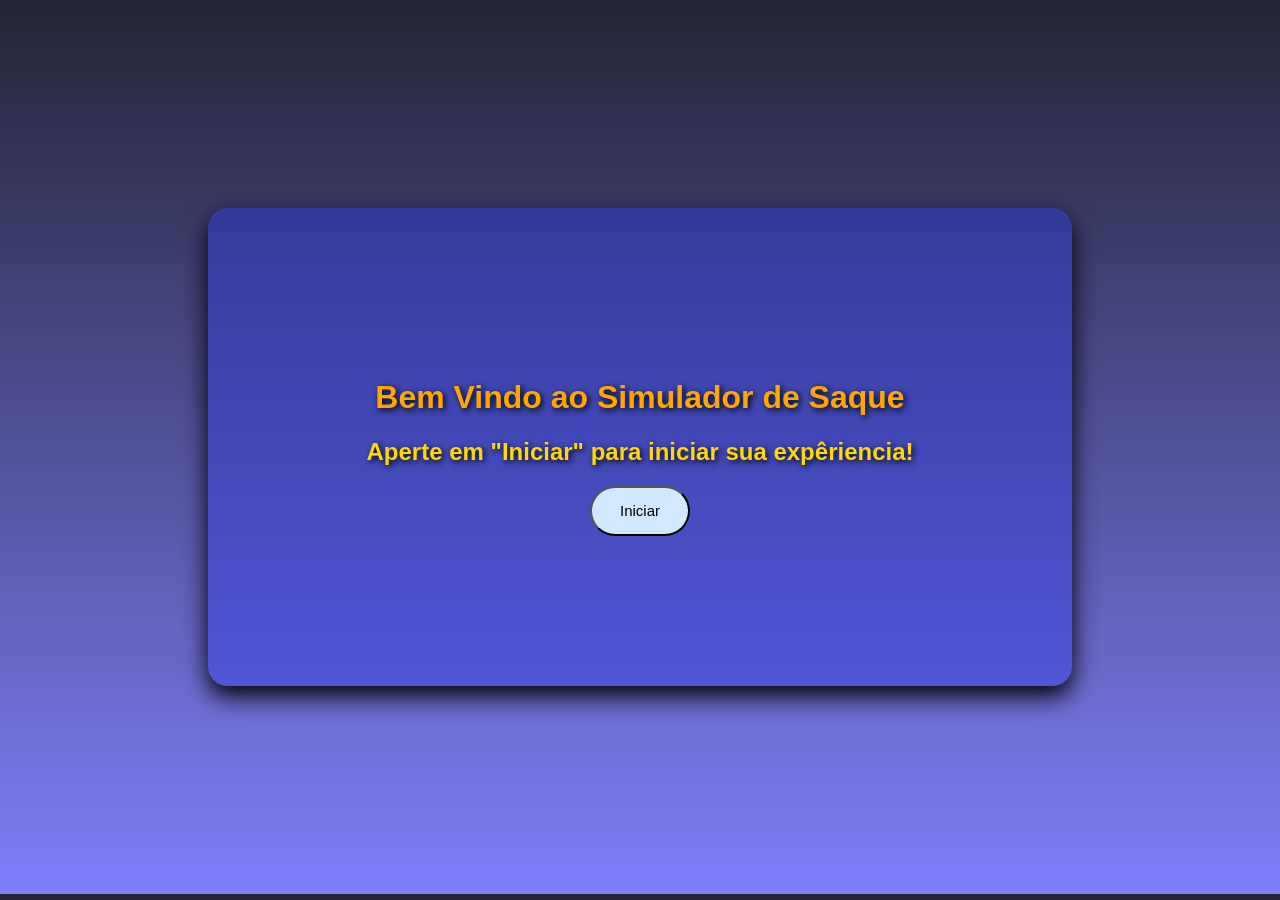
<file: index.html>
<!DOCTYPE html>
<html lang="pt-br">
<head>
    <link rel = "stylesheet" href = "drip.css">
    <meta charset="UTF-8">
    <meta name="viewport" content="width=device-width, initial-scale=15.0">
    <title>Caixa Eletrônico</title>
</head>
<body>
   
    <div id="menu" style="display: block">
    <h1>Bem Vindo ao Simulador de Saque</h1>
    <h2>Aperte em "Iniciar" para iniciar sua expêriencia!</h2>

    <button onclick="ir()">Iniciar</button>
    </div>
    <div id="meio" style="display: none">
        <h1> Insira o valor de saldo que deseja:</h1>
        <p>
            <span>Valor de Saldo:</span>
            <input type="text" id="meuSaldo" placeholder="R$0.00">
        </p>
        <p id="erro" style="color: red; font-weight: bold"></p>
        <p>
            <button onclick="simulador()">Entrar</button>
        </p>
    </div>

    <div id="pagina" style="display: none">
        <h1>Simulador de Saque 2000</h1>

        <p>Saldo da conta: R$ <span id="saldo">0.00</span></p>

        <p>
            <span>Valor do Saque:</span>
            <input type="text" id="ValorDoSaque">
        </p>
        <p id="burro" style="color: rgb(255, 41, 41); font-weight: bold"></p>
        <p id="genio" style="color: rgb(0, 255, 0); font-weight: bold"></p>

        <p>
            <button onclick="realizarSaque()">Sacar</button>
        </p>
        <p>
            <span>Valor de Depósito:</span>
            <input type="text" id="deposito">
        </p>
        <p id="pobre" style="color: rgb(255, 41, 41); font-weight: bold"></p>
        <p id="rico" style="color:  rgb(0, 255, 0); font-weight: bold"></p>

        <p>
            <button onclick="Depositar()">Depositar</button>
        </p>
    </div>
      <script src="scriptUI.js"></script>
    <script src="script.js"></script>
</body>
</html>
</file>
<file: drip.css>
#menu, #meio, #pagina {
      padding: 150px;
    border-radius: 20px;
    background-color: rgba(43, 61, 226, 0.418);
    box-shadow: 0px 10px 25px black;
}

body {
    font-family: Arial, sans-serif;
    background: linear-gradient(rgb(36, 36, 54), rgb(127, 127, 252) );
    text-align: center;
    padding: 200px;
    border-radius: 20px;
    color: azure;
        text-shadow: 2px 2px 6px black;
}

h1 {
    color: rgb(255, 166, 1);
}
h2 {
    color: rgb(255, 217, 0);
}
button {
    background-color: rgb(209, 233, 255);
    border-radius: 50px;
    width: 100px;
    height: 50px;
    font-size: 15px;
}
span, label {
    color: azure;
}
input {
    background-color: rgb(190, 190, 255);
    border-radius: 15px;
}
</file>
